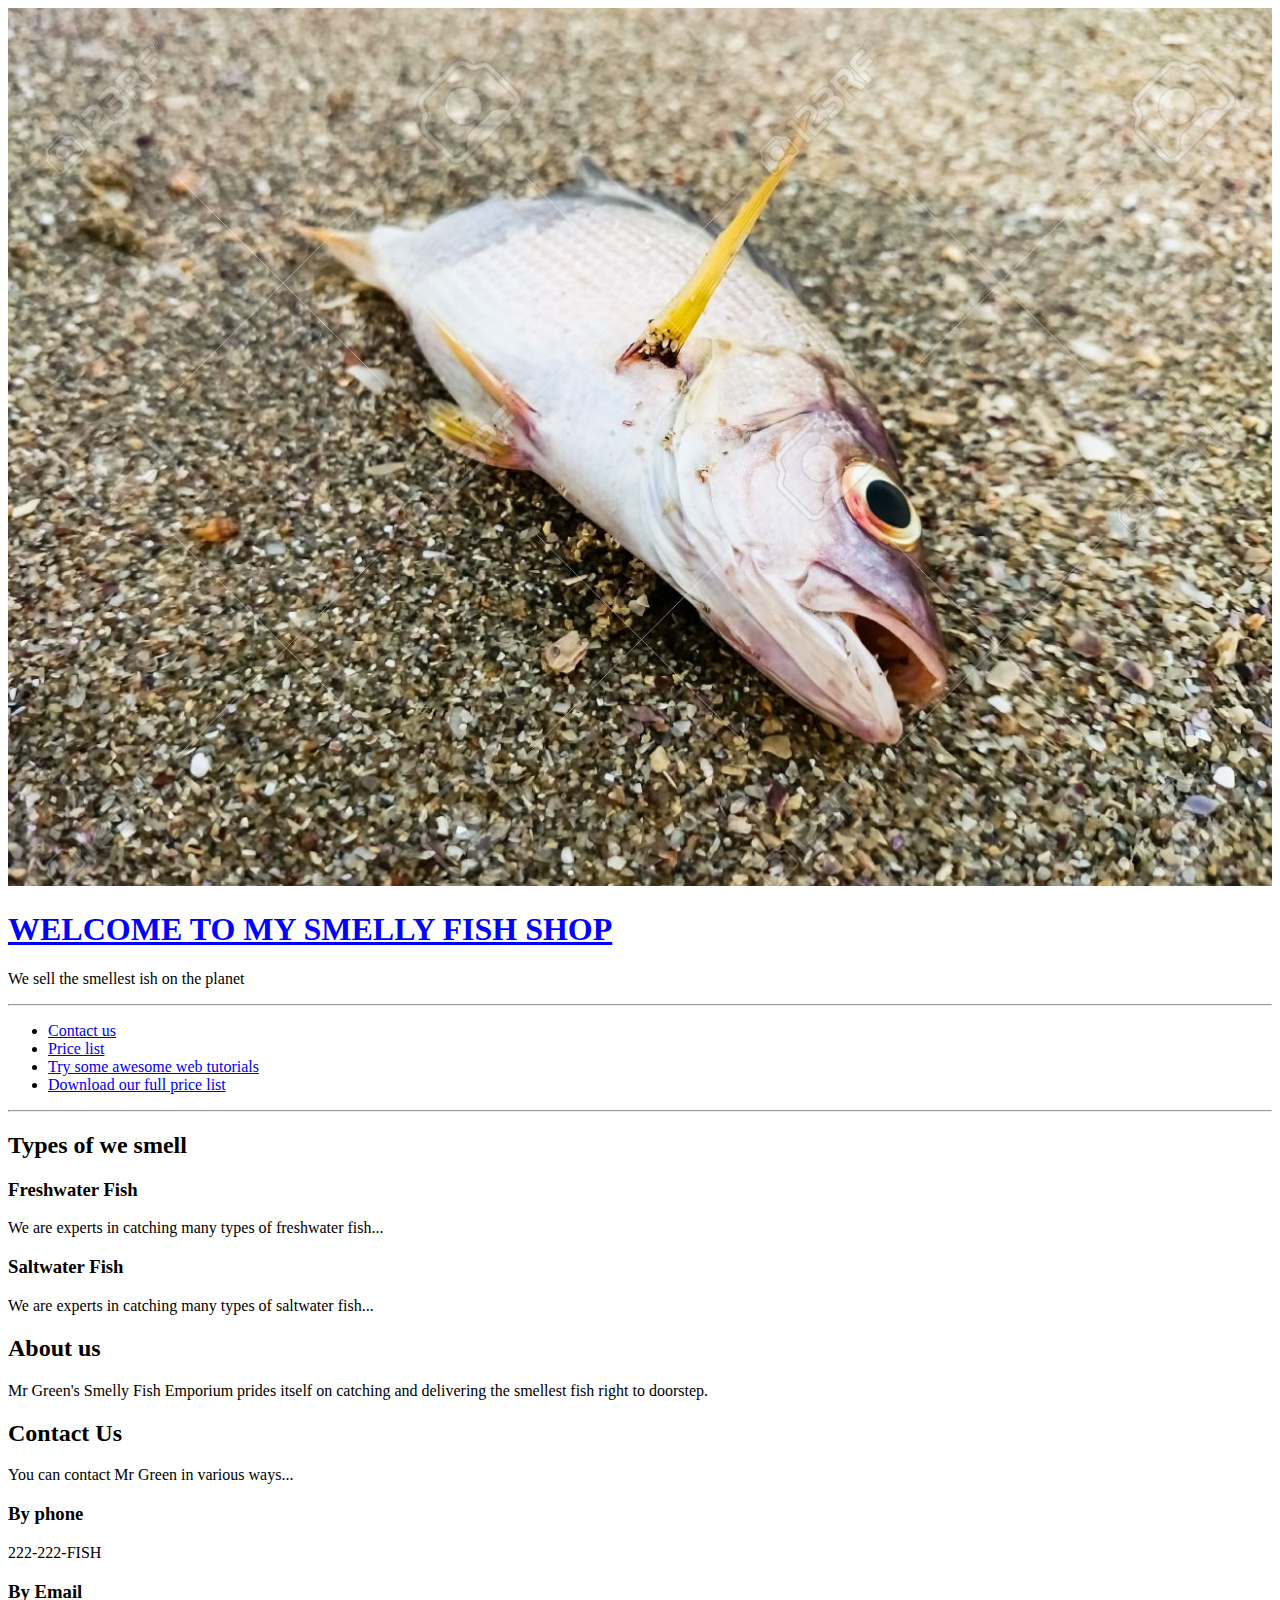
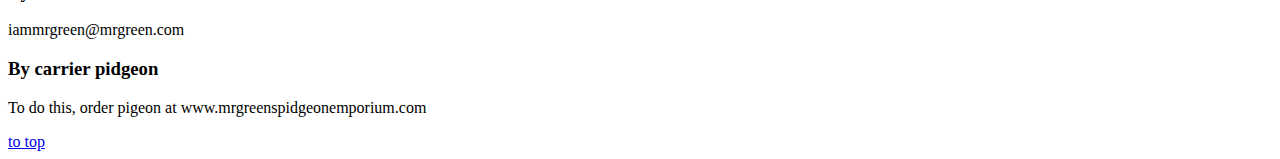
<file: index.html>
<!DOCTYPE html>
<html>
    <head>
        <meta charset="utf-8" />
        <meta name="keywords" content="fish,smelly,trout,salmon,shark">
        <meta name="decription" content="We sell the smellest fish online, guaranteed!"/>
        <title>Mr Green's Smelly Fish Emporium</title>
        <link rel="stylesheet" type="text/css" href="css/main.css">
    </head>
    
    <body>
        <div id="top"></div>
        <div id="header"> 
            <img src="img/dead fish.jpg" width="100%" alt="Mr Green's Smelly Fish Emporium">
            <h1>Welcome to my smelly fish shop</h1>
            <p>We sell the smellest ish on the planet</p>
        </div>  
        <hr>

        <div id="navigation"> 
            <ul>
                <li><a href="contact.html">Contact us</a></li>
                <li><a href="prices/freshwater fish - prices.html">Price list</a></li>
                <li><a href="http://www.thenetninja.co.uk" target="_blank">Try some awesome web tutorials</a></li>
                <li><a href="downloads/all prices.pdf">Download our full price list</a></li>
            </ul> 
        </div>
        
        <hr>
        <div id="types-of-fish"> 
            <h2>Types of we smell</h2>
            <h3>Freshwater Fish</h3>
            <p>We are experts in catching many types of freshwater fish...</p>
            <h3>Saltwater Fish</h3>
            <p>We are experts in catching many types of saltwater fish...</p>
        </div>
        <div id="about-us">
        <h2>About us</h2>
            <p>Mr Green's Smelly Fish Emporium prides itself on catching and delivering the 
                smellest fish right to doorstep.
            </p>
        </div>
        <div id="contact-us">
            <h2>Contact Us</h2>
            <p>You can contact Mr Green in various ways...</p>
            <h3>By phone</h3>
            <div class="contact-method">
                <p>222-222-FISH</p>
                <h3>By Email</h3>
            </div>
            <div class="contact-method">
                <p>iammrgreen@mrgreen.com</p>
                <h3>By carrier pidgeon</h3>
                <p>To do this, order pigeon at www.mrgreenspidgeonemporium.com</p>
            </div>
        </div>
        <a href="#top">to top</a>

    </body>


</html>
</file>
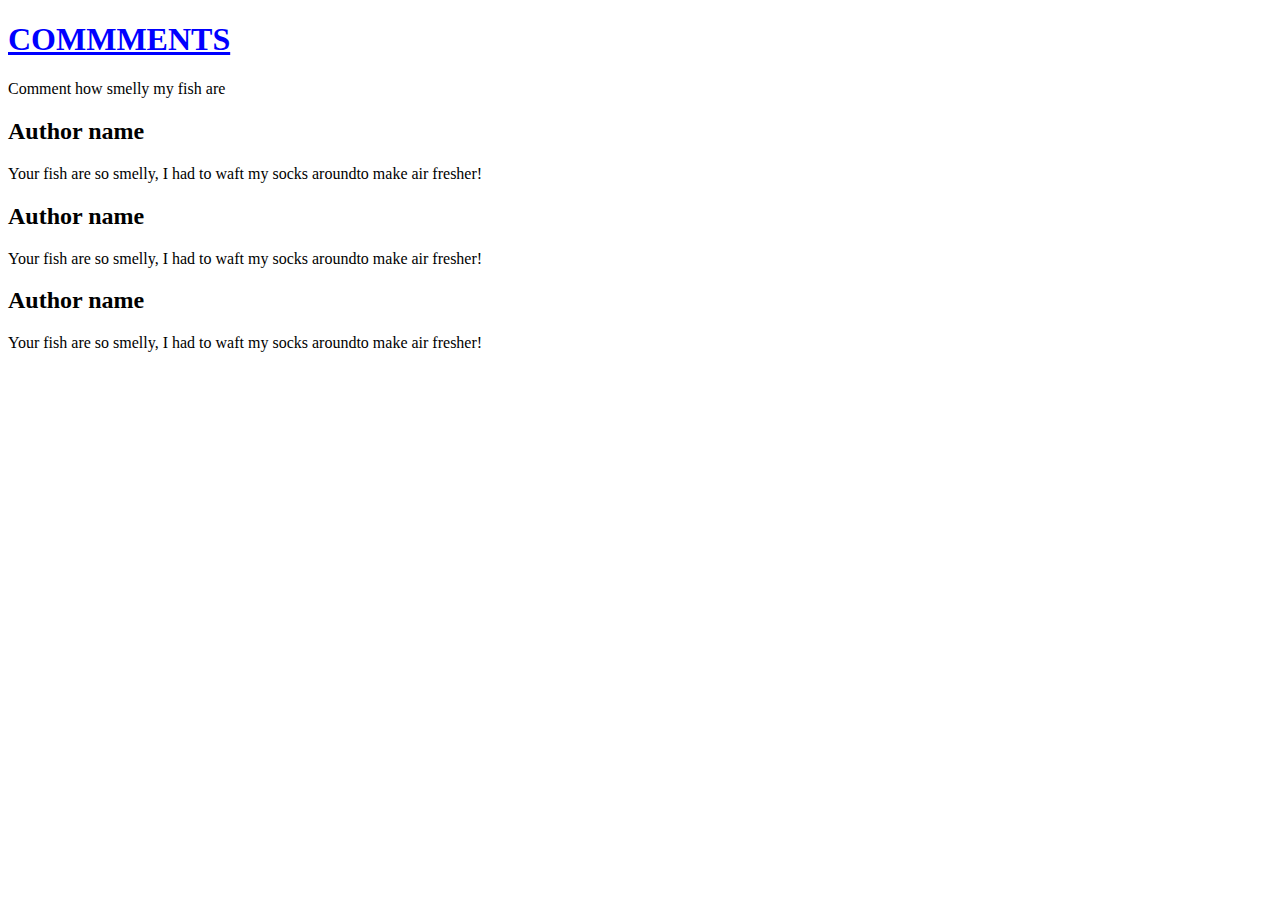
<file: classes.html>
<!DOCTYPE html>
<html>
    <head>
        <meta charset="utf-8" />
        <meta name="keywords" content="fish,smelly,trout,salmon,shark">
        <meta name="decription" content="We sell the smellest fish online, guaranteed!"/>
        <title>Mr Green's Smelly Fish Emporium</title>
        <link rel="stylesheet" type="text/css" href="css/main.css">
    </head>
    
    <body>
        <h1>Commments</h1>
        <p>Comment how smelly my fish are</p>


        <div id ="comments">
            <div class="single-comment">
                <h2>Author name</h2>
                <p>Your fish are so smelly, I had to waft my socks aroundto make air fresher!</p>
            </div>
            <div class="single-comment">
                <h2>Author name</h2>
                <p>Your fish are so smelly, I had to waft my socks aroundto make air fresher!</p>
            </div>
            <div class="single-comment">
                <h2>Author name</h2>
                <p>Your fish are so smelly, I had to waft my socks aroundto make air fresher!</p>
            </div>












        </div>
    </body>


</html>
</file>
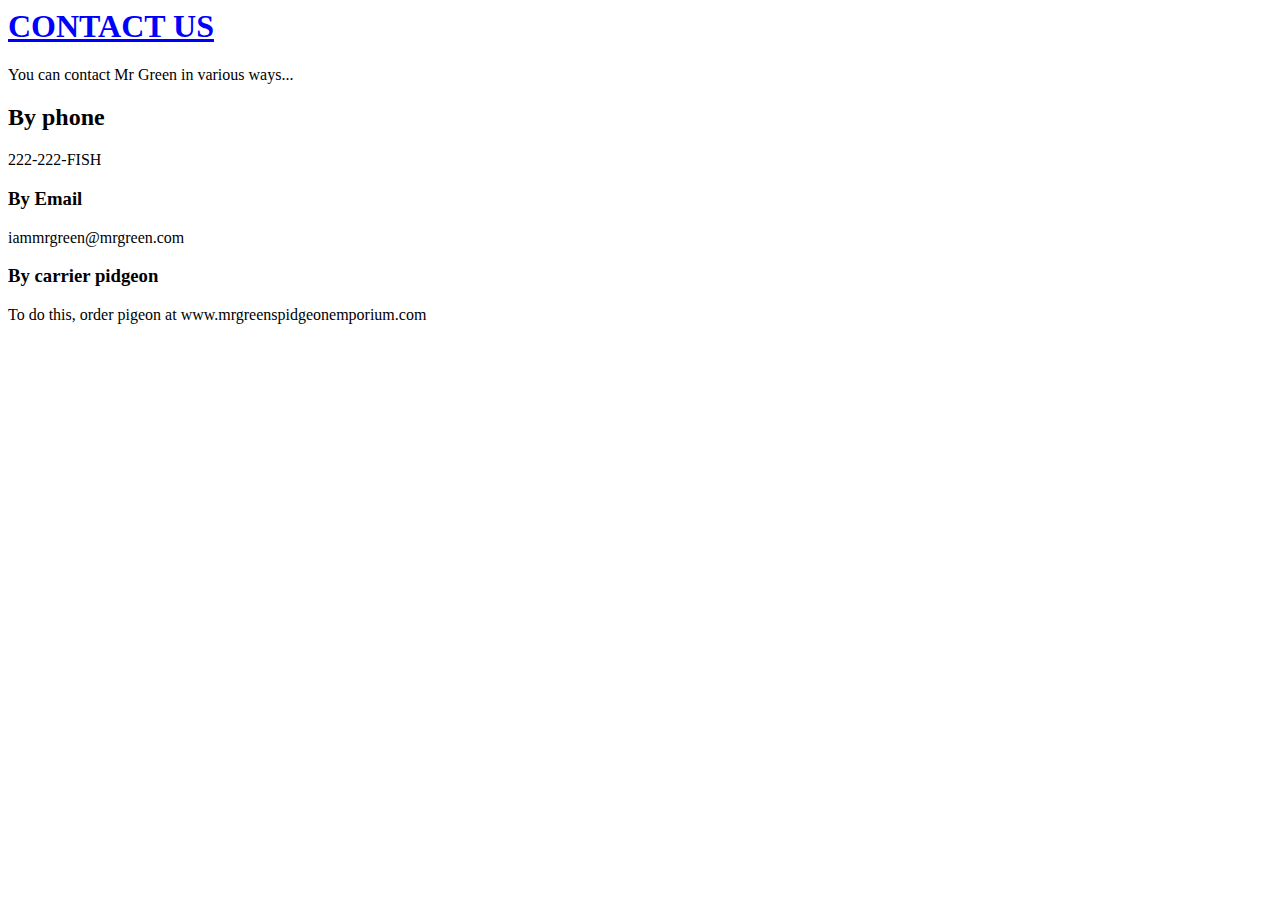
<file: contact.html>
<html>
    <head>
        <meta charset="utf-8" />
        <meta name="keywords" content="fish,smelly,trout,salmon,shark">
        <meta name="decription" content="We sell the smellest fish online, guaranteed!"/>
        <title>Mr Green's Smelly Fish Emporium</title>
        <link rel="stylesheet" type="text/css" href="css/main.css">
    </head>
    
    <body>


        <h1>Contact Us</h1>
        <p>You can contact Mr Green in various ways...</p>
        <h2>By phone</h2>
        <p>222-222-FISH</p>
        <h3>By Email</h3>
        <p>iammrgreen@mrgreen.com</p>
        <h3>By carrier pidgeon</h3>
        <p>To do this, order pigeon at www.mrgreenspidgeonemporium.com</p>


    </body>


</html>
</file>
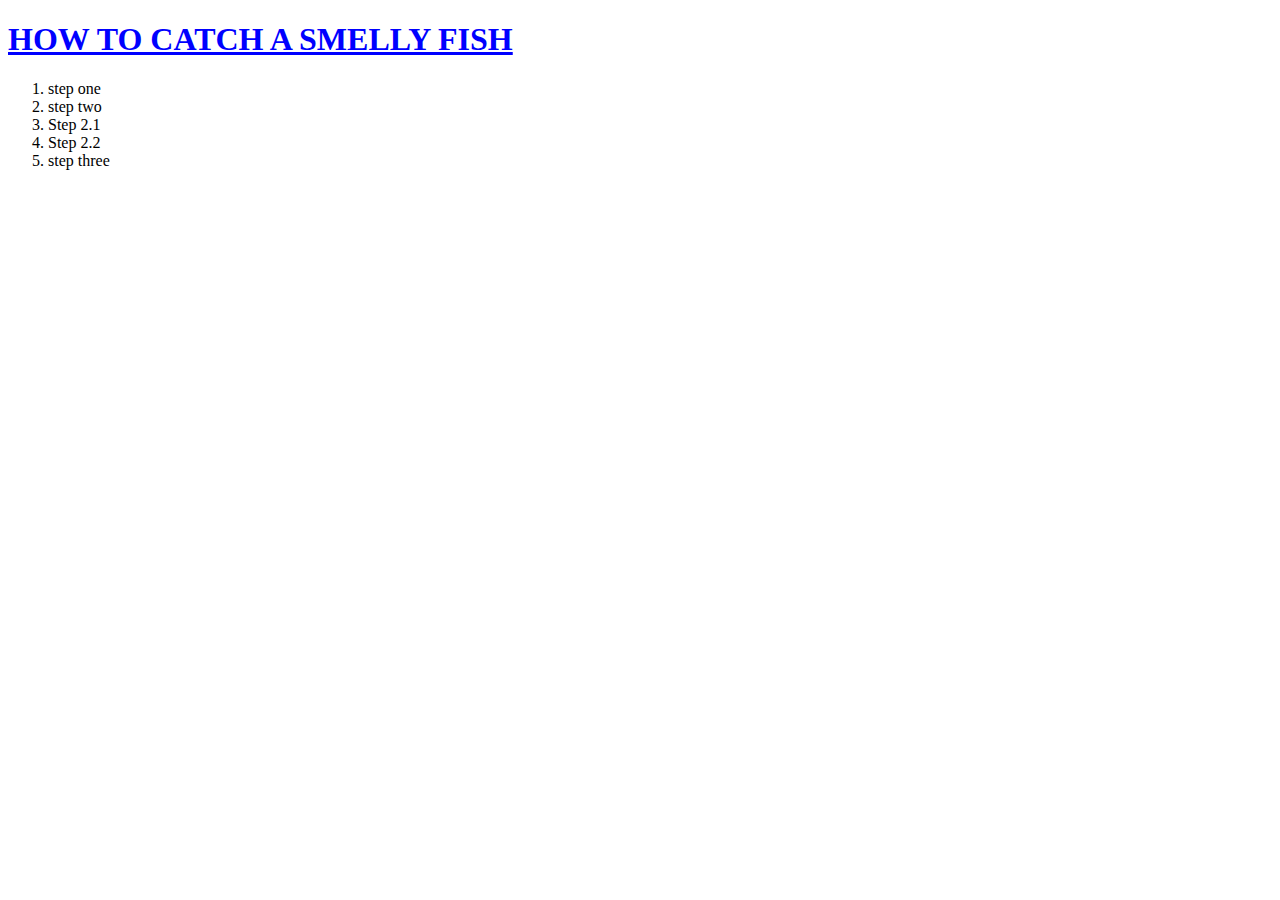
<file: how-to.html>
<!DOCTYPE html>
<html>
    <head>
        <meta charset="utf-8" />
        <meta name="keywords" content="fish,smelly,trout,salmon,shark">
        <meta name="decription" content="We sell the smellest fish online, guaranteed!"/>
        <title>Mr Green's Smelly Fish Emporium</title>
        <link rel="stylesheet" type="text/css" href="css/main.css">
    </head>
    
        <h1>How to Catch a Smelly Fish</h1>
        <ol>
            <li>step one</li>
            <li>step two
                <li>Step 2.1</li>
                <li>Step 2.2</li>
            </li>
            <li>step three</li>
        </ol>
   

    </body>


</html>
</file>
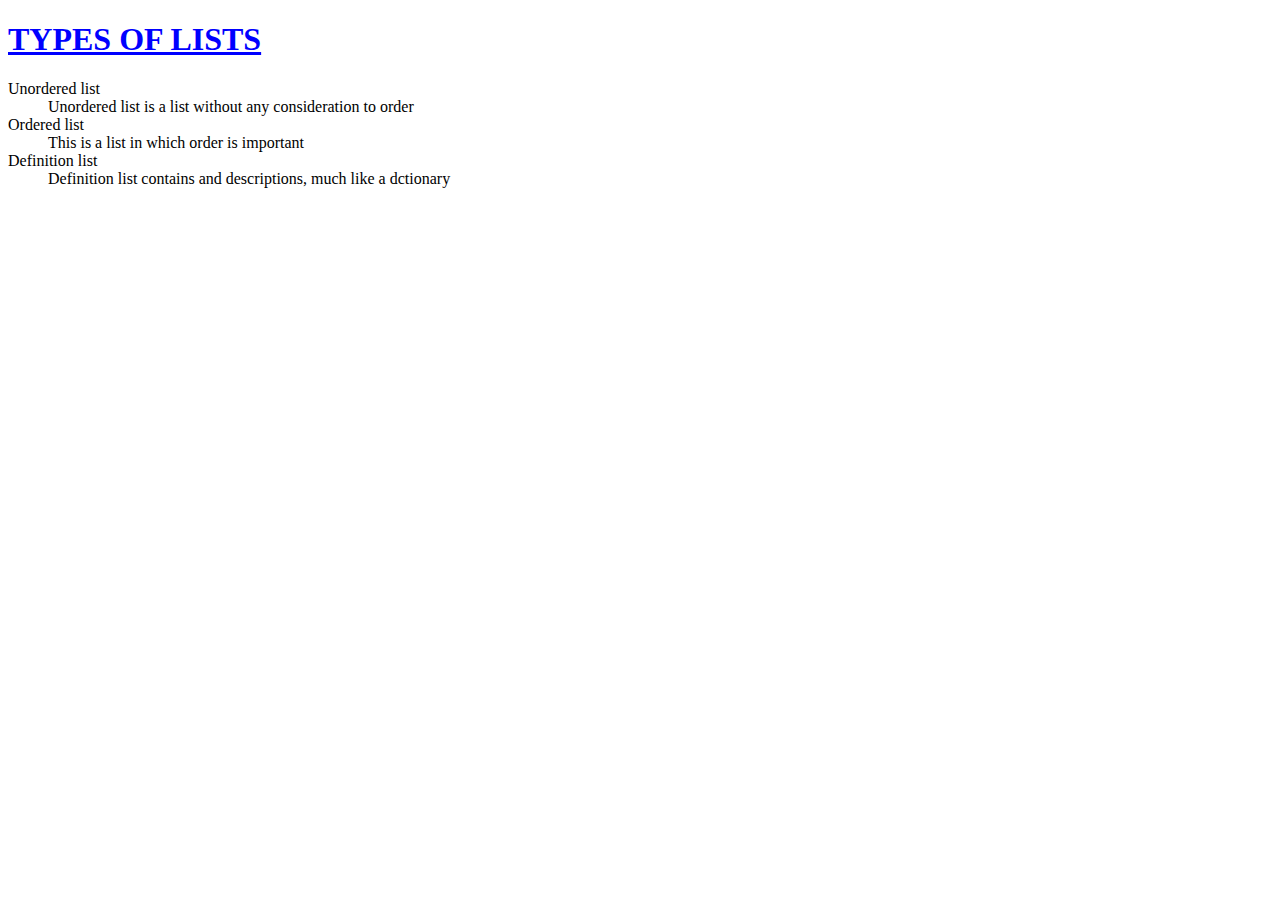
<file: lists.html>
<!DOCTYPE html>
<html>
    <head>
        <meta charset="utf-8" />
        <meta name="keywords" content="fish,smelly,trout,salmon,shark">
        <meta name="decription" content="We sell the smellest fish online, guaranteed!"/>
        <title>Mr Green's Smelly Fish Emporium</title>
        <link rel="stylesheet" type="text/css" href="css/main.css">
    </head>
    
    <body>
            <h1>Types of lists</h1>
            <dl>
                <dt>Unordered list</dt>
                <dd>Unordered list is a list without any consideration to order</dd>
                <dt>Ordered list</dt>
                <dd>This is a list in which order is important</dd>
                <dt>Definition list</dt>
                <dd>Definition list contains and descriptions, much like a dctionary</dd>
            </dl>
    </body>


</html>
</file>
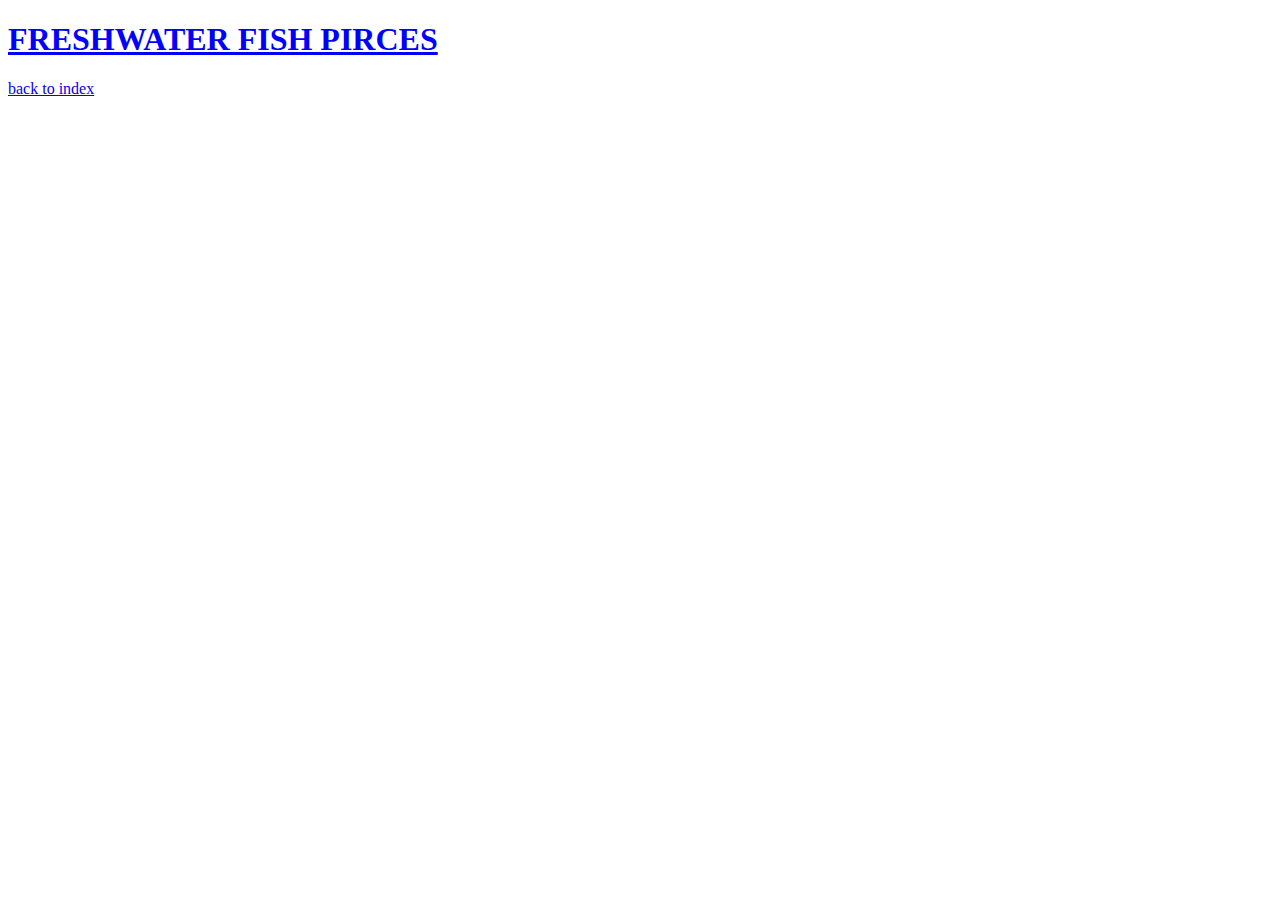
<file: prices/freshwater fish - prices.html>
<!DOCTYPE html>
<html>
    <head>
        <meta charset="utf-8" />
        <meta name="keywords" content="fish,smelly,trout,salmon,shark">
        <meta name="decription" content="We sell the smellest fish online, guaranteed!"/>
        <title>Mr Green's Smelly Fish Emporium</title>
        <link rel="stylesheet" type="text/css" href="../css/main.css">
    </head>
    
    <body>
        <h1>Freshwater Fish Pirces</h1>
        <a href="../index.html">back to index</a>
    </body>


</html>
</file>
<file: css/main.css>
h1{
color: blue;
text-decoration: underline;
text-transform: uppercase;

}
</file>
